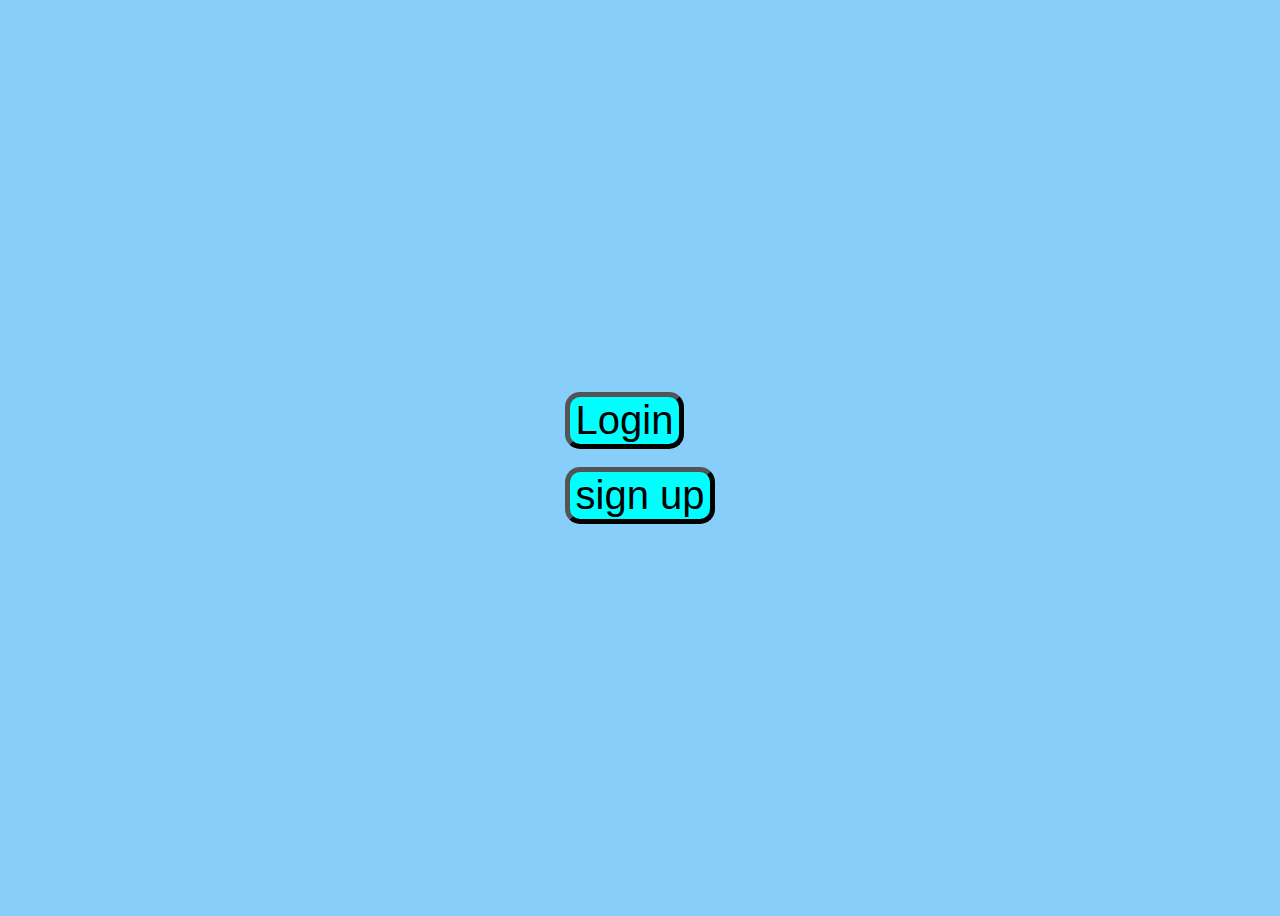
<file: index.html>
<!DOCTYPE html>
<html lang="en">
  <head>
    <meta charset="UTF-8" />
    <meta http-equiv="X-UA-Compatible" content="IE=edge" />
    <meta name="viewport" content="width=device-width, initial-scale=1.0" />
    <title>my new project</title>
    <link rel="stylesheet" href="style.css" />
  </head>
  <body>
    <div class="box">
      <a href="login.html"> <button>Login</button></a><br />
      <a href="signup.html"><button>sign up</button></a>
    </div>
  </body>
</html>
</file>
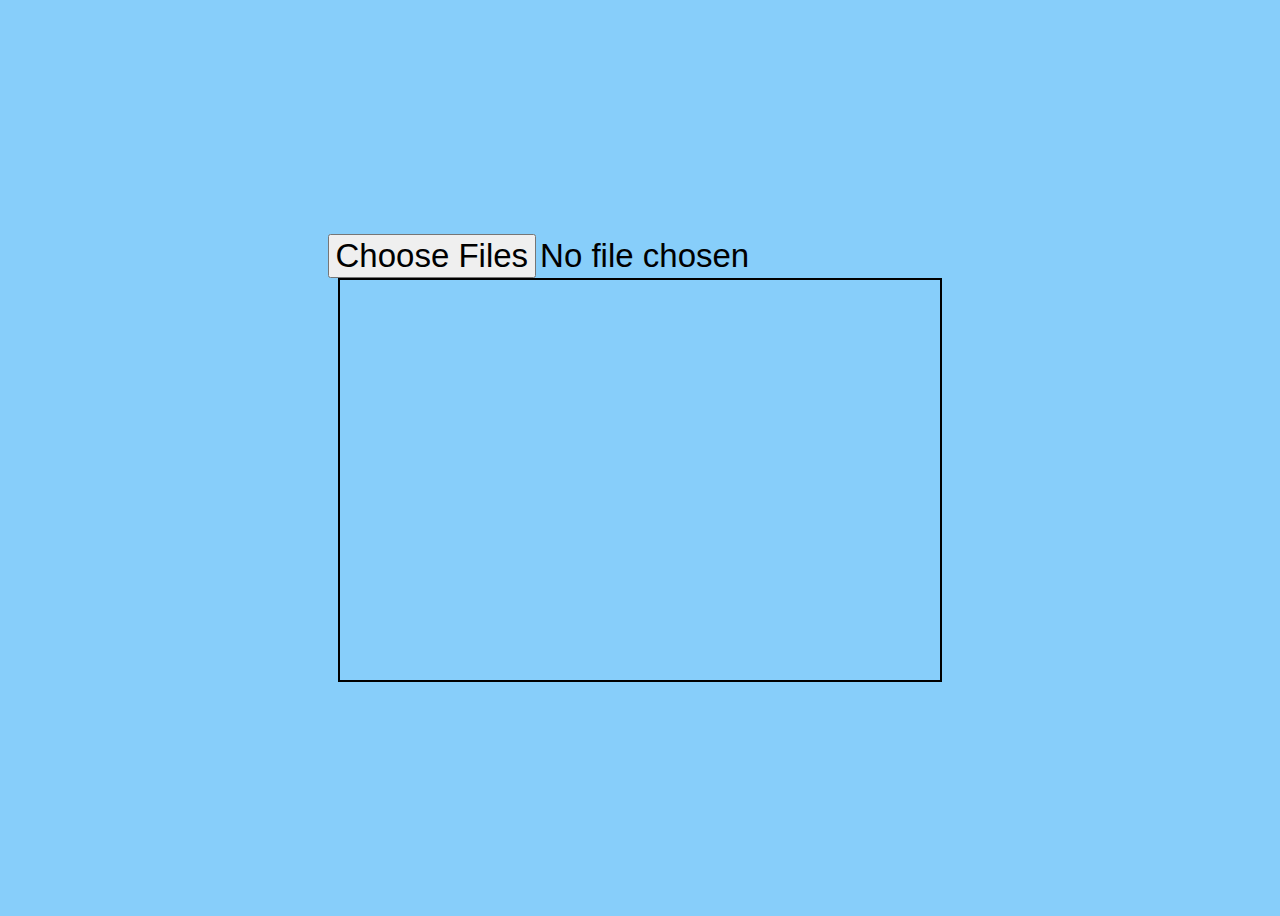
<file: 1stpg.html>
<!DOCTYPE html>
<html lang="en">
<head>
    <meta charset="UTF-8">
    <meta http-equiv="X-UA-Compatible" content="IE=edge">
    <meta name="viewport" content="width=device-width, initial-scale=1.0">
    <title>passionseller</title>
    <link rel="stylesheet" href="style.css">
</head>
<body>
    <input type="file" id="image_input" multiple>
    <div id="display_image"></div>
  
    

    <script src="script.js"></script>
</body>
</html>
</file>
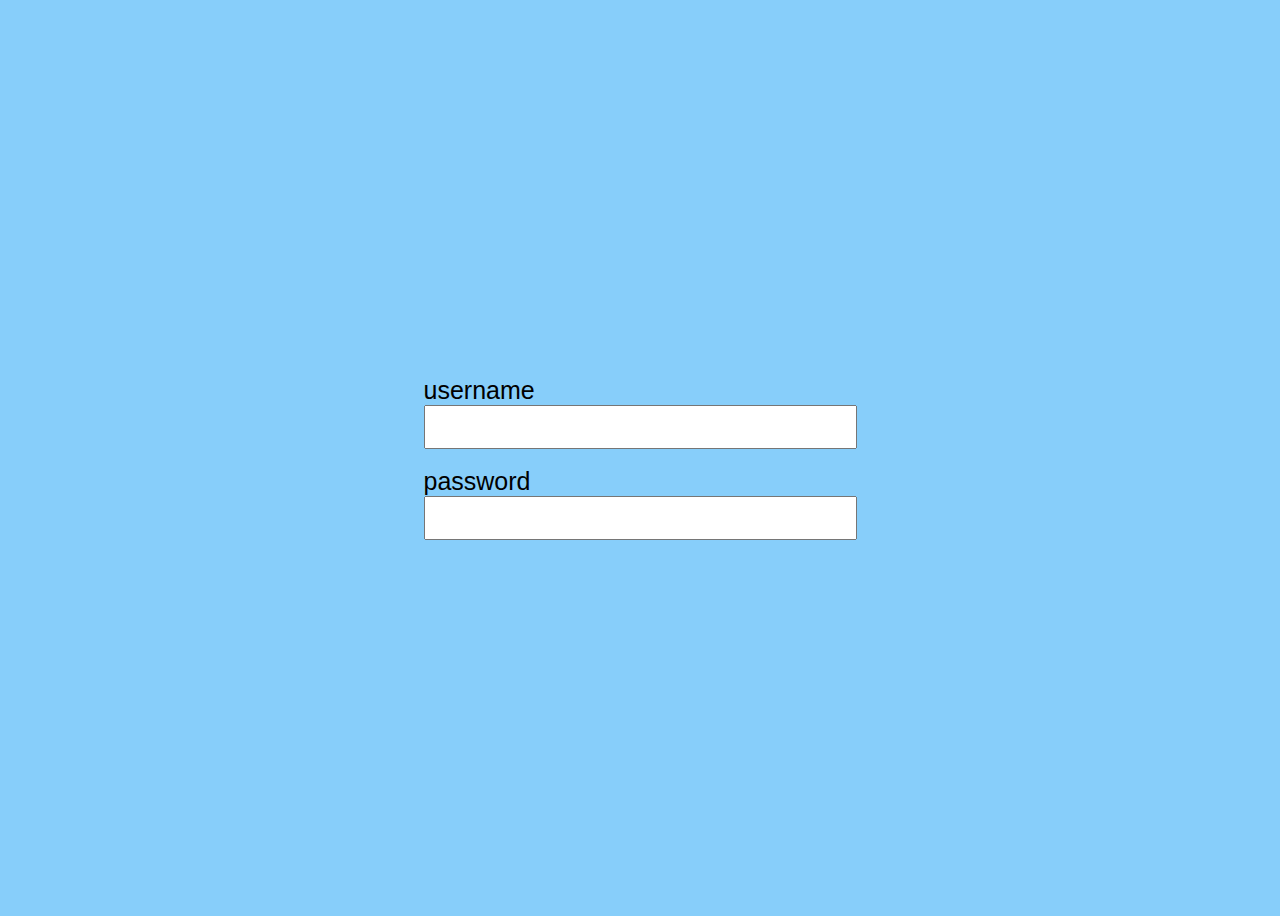
<file: login.html>
<!DOCTYPE html>
<html lang="en">
  <head>
    <meta charset="UTF-8" />
    <meta http-equiv="X-UA-Compatible" content="IE=edge" />
    <meta name="viewport" content="width=device-width, initial-scale=1.0" />
    <title>login</title>
    <link rel="stylesheet" href="style.css">
  </head>
  <body>
 <div class="box">
       <label for="usrnm">username</label><input type="username"><br>
    <label for="psw">password</label><input type="password">
 </div>
  </body>
</html>
</file>
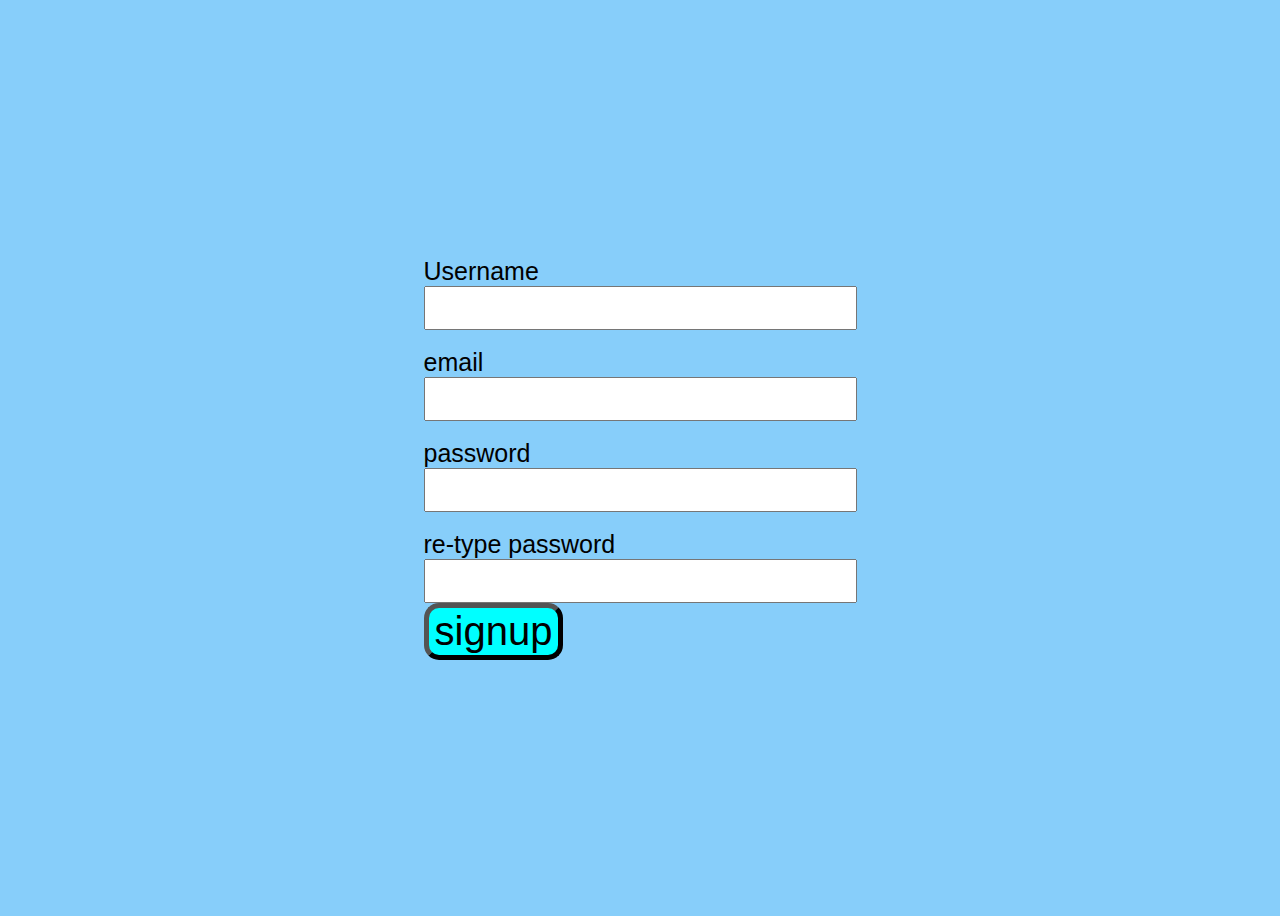
<file: signup.html>
<!DOCTYPE html>
<html lang="en">
  <head>
    <meta charset="UTF-8" />
    <meta http-equiv="X-UA-Compatible" content="IE=edge" />
    <meta name="viewport" content="width=device-width, initial-scale=1.0" />
    <title>signup</title>
    <link rel="stylesheet" href="style.css" />
  </head>
  <body>
    <div class="box">
      <label for="username">Username</label> <input type="username" /><br />
      <label for="email">email</label><input type="email" /><br />
      <label for="psw">password</label><input type="password" /><br />
      <label for="psw">re-type password</label><input type="password" />
     <a href="1stpg.html">    <button>signup</button>
</a>
    </div>
  
  </body>
</html>
</file>
<file: style.css>
body {
            display: flex;
            height: 100vh;
            align-items: center;
            justify-content: center;
            flex-direction: column;
            font-family: 'Gill Sans', 'Gill Sans MT', Calibri, 'Trebuchet MS', sans-serif;
            background-color: lightskyblue;

        }

        button {
            font-size: 40px;
            border-radius: 15px;
            border-width: 5px;
            background-color: aqua;
            cursor: pointer;


        }

        .box {
            display: grid;
        }
        input{
            font-size: 33px;
        }
        label{
            font-size: 25px;
        }
        #display_image{
            height: 400px;
            width: 600px;
            border: 2px black solid;
            background-position: center;
            background-size: cover;
        }
</file>
